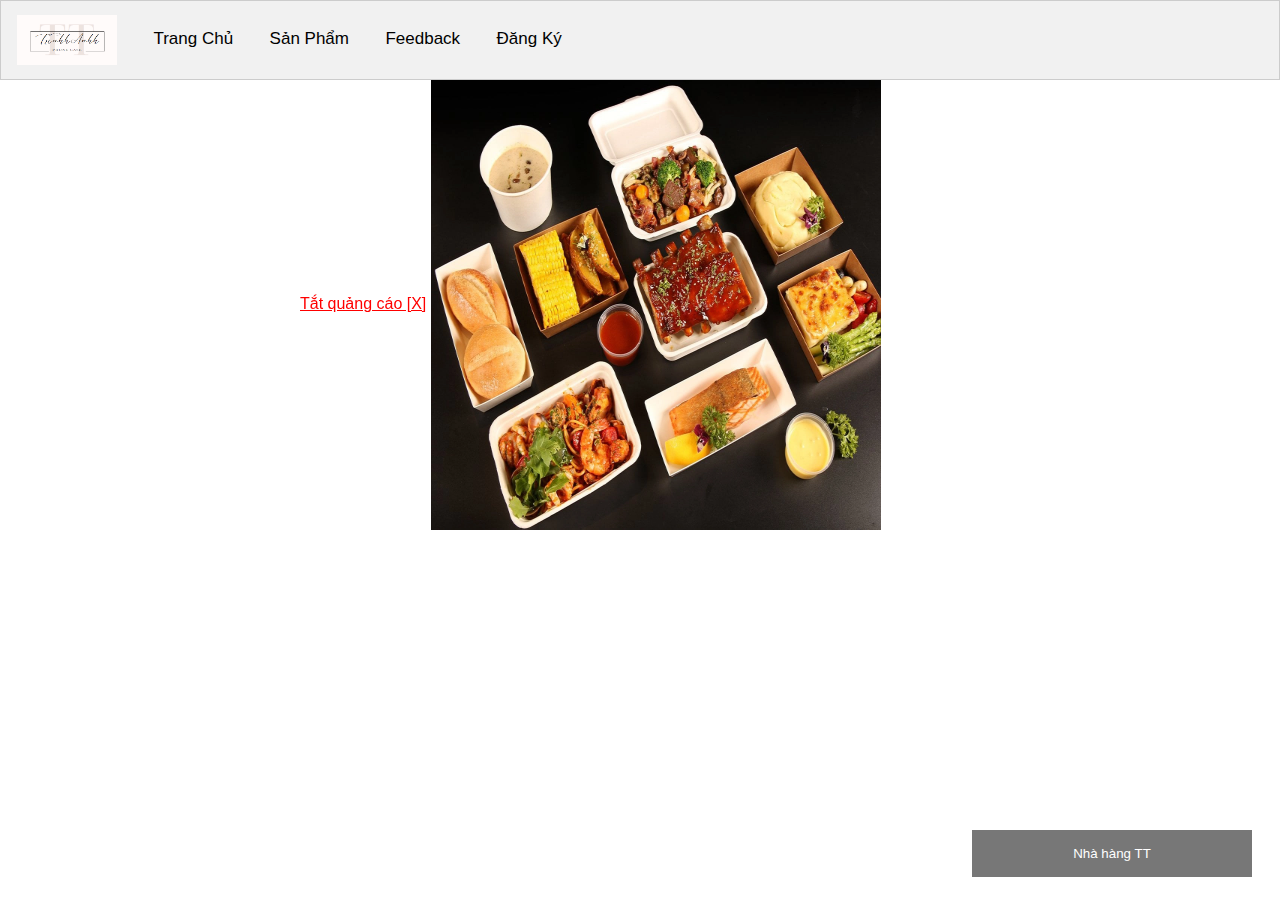
<file: index.html>
<!doctype html>
<html>
<head>
<meta charset="utf-8">
<title>Trần Thị Việt Trinh</title>
	<link href="style.css" rel="stylesheet" type="text/css" >
	<link rel="stylesheet" href="https://cdnjs.cloudflare.com/ajax/libs/font-awesome/4.7.0/css/font-awesome.min.css">
	<meta name="viewport" content="width=device-width, initial-scale=1">
</head>

<body onload="myF()">
	<script type="text/javascript">
function hide_float_right() {
    var content = document.getElementById('float_content_right');
    var hide = document.getElementById('hide_float_right');
    if (content.style.display == "none")
    {content.style.display = "block"; hide.innerHTML = '<a href="javascript:hide_float_right()"> Tắt quảng cáo [X]</a>'; }
        else { content.style.display = "none"; hide.innerHTML = '<a href="javascript:hide_float_right()">Sản Phẩm Khuyến Mại 75%</a>';
    }
    }
	function myF(){
      onl.style.display = "block";
      
    }
    function un(){
        onl.style.display = "none";
    }
</script>
	
<style>
.float-ck { position: fixed; bottom: 30px; z-index: 9000}
* html .float-ck {position:absolute;bottom:auto;top:expression(eval (document.documentElement.scrollTop+document.docum entElement.clientHeight-this.offsetHeight-(parseInt(this.currentStyle.marginTop,10)||0)-(parseInt(this.currentStyle.marginBottom,10)||0))) ;}
#float_content_right {border: 3px solid #01AEF0;}
#hide_float_right {text-align:right; font-size: 11px;}
#hide_float_right a {background: #01AEF0; padding: 2px 4px; color: #FFF;}
</style>


    <div id="onl" style="position: fixed; bottom: 120px; top: 80px; left: 300px; z-index: 100; display: block;">
        <div style="backgroud-color:black; width:1000px; height=200px;">
            <a href="javascript:un()" style="color:#F00;"> Tắt quảng cáo [X]</a>
            <img src="assets/18645949645359135097711293669410337184016744n-1623899410647206621826.webp" width="450" height="450">
        </div>
    </div>
	<div class="tab">
		
              <button >  <img src="assets/logo.png" width = "100" height="50" alt="">  </button >
                
  <button class="tablinks" onclick="openCity(event, 'Trang Chủ')">Trang Chủ</button>
  <button class="tablinks" onclick="openCity(event, 'Sản Phẩm')">Sản Phẩm</button>
  <button class="tablinks" onclick="openCity(event, 'Feedback')">Feedback </button>
		<button class="tablinks" onclick="openCity(event, 'Đăng Ký')">Đăng Ký </button>
</div>

<div id="Sản Phẩm" class="tabcontent">
   <div id="wp-products">
            <h2>SẢN PHẨM CỦA CHÚNG TÔI</h2>
            <ul id="list-products">
                <div class="item">
                    <img src="assets/product_1.png" alt="">
                    <div class="stars">
                        <span>
                            <img src="assets/star.png" alt="">
                        </span>
                        <span>
                            <img src="assets/star.png" alt="">
                        </span>
                        <span>
                            <img src="assets/star.png" alt="">
                        </span>
                        <span>
                            <img src="assets/star.png" alt="">
                        </span>
                        <span>
                            <img src="assets/star.png" alt="">
                        </span>
                    </div>

                    <div class="name">Nem nướng</div>
                    <div class="desc">chế biến từ thịt nạc giã nhuyễn, trộn đều với mỡ hạt lựu và một số gia vị như tỏi, đường, tiêu, muối…  </div>
                    <div class="price">30.000 VNĐ</div>
                </div>


                <div class="item">
                    <img src="assets/product_2.png" alt="">
                    <div class="stars">
                        <span>
                            <img src="assets/star.png" alt="">
                        </span>
                        <span>
                            <img src="assets/star.png" alt="">
                        </span>
                        <span>
                            <img src="assets/star.png" alt="">
                        </span>
                        <span>
                            <img src="assets/star.png" alt="">
                        </span>
                        <span>
                            <img src="assets/star.png" alt="">
                        </span>
                    </div>

                    <div class="name">Sandwich kèm trứng muối</div>
                    <div class="desc">Thơm ngon đến tận cùng khi bạn thưởng thức nó.</div>
                    <div class="price">50.000 VNĐ</div>
                </div>


                <div class="item">
                    <img src="assets/product_3.png" alt="">
                    <div class="stars">
                        <span>
                            <img src="assets/star.png" alt="">
                        </span>
                        <span>
                            <img src="assets/star.png" alt="">
                        </span>
                        <span>
                            <img src="assets/star.png" alt="">
                        </span>
                        <span>
                            <img src="assets/star.png" alt="">
                        </span>
                        <span>
                            <img src="assets/star.png" alt="">
                        </span>
                    </div>

                    <div class="name">Salad trứng muối</div>
                    <div class="desc">Thành phần gồm trứng, cà chua bi, bơ, cải,.. ăn rất ngon bạn nên thưởng thức</div>
                    <div class="price">50.000 VNĐ</div>
                </div>
                <div class="item">
                    <img src="assets/product_4.png" alt="">
                    <div class="stars">
                        <span>
                            <img src="assets/star.png" alt="">
                        </span>
                        <span>
                            <img src="assets/star.png" alt="">
                        </span>
                        <span>
                            <img src="assets/star.png" alt="">
                        </span>
                        <span>
                            <img src="assets/star.png" alt="">
                        </span>
                        <span>
                            <img src="assets/star.png" alt="">
                        </span>
                    </div>

                    <div class="name">Hamburger bò</div>
                    <div class="desc">Hamburger là món ăn nhanh yêu thích và lựa chọn là món ăn sáng hàng đầu bởi sự nhanh chóng và tiện lợi. </div>
                    <div class="price">75.000 VNĐ</div>
                </div>

                <div class="item">
                    <img src="assets/product_5.png" alt="">
                    <div class="stars">
                        <span>
                            <img src="assets/star.png" alt="">
                        </span>
                        <span>
                            <img src="assets/star.png" alt="">
                        </span>
                        <span>
                            <img src="assets/star.png" alt="">
                        </span>
                        <span>
                            <img src="assets/star.png" alt="">
                        </span>
                        <span>
                            <img src="assets/star.png" alt="">
                        </span>
                    </div>

                    <div class="name">Taco</div>
                    <div class="desc"> bánh được tráng bởi bột ngô cùng với thịt bò được nướng qua dầu và muối biển.</div>
                    <div class="price">100.000 VNĐ</div>
                </div>

                <div class="item">
                    <img src="assets/product_6.png" alt="">
                    <div class="stars">
                        <span>
                            <img src="assets/star.png" alt="">
                        </span>
                        <span>
                            <img src="assets/star.png" alt="">
                        </span>
                        <span>
                            <img src="assets/star.png" alt="">
                        </span>
                        <span>
                            <img src="assets/star.png" alt="">
                        </span>
                        <span>
                            <img src="assets/star.png" alt="">
                        </span>
                    </div>

                    <div class="name">Cá hồi sốt cam</div>
                    <div class="desc">là món ăn với hàm lượng dinh dưỡng cao, không chứa quá nhiều chất béo, tốt cho sức khỏe. </div>
                    <div class="price">150.000 VNĐ</div>
                </div>
				
				 <div class="item">
                    <img src="assets/ban-co-biet.jpg" alt="" width ="256px" height="174px">
                    <div class="stars">
                        <span>
                            <img src="assets/star.png" alt="">
                        </span>
                        <span>
                            <img src="assets/star.png" alt="">
                        </span>
                        <span>
                            <img src="assets/star.png" alt="">
                        </span>
                        <span>
                            <img src="assets/star.png" alt="">
                        </span>
                        <span>
                            <img src="assets/star.png" alt="">
                        </span>
                    </div>

                    <div class="name">Mì Ý sốt bò bằm</div>
                    <div class="desc">hay còn gọi là mì Spaghetti đã trở thành món ăn phổ biến trên toàn thế giới</div>
                    <div class="price">85.000 VNĐ</div>
                </div>
				
				 
				
				 <div class="item">
                    <img src="assets/nha-hang-5-sao-quan-1.jpg" alt="" width ="256px" height="174px">
                    <div class="stars">
                        <span>
                            <img src="assets/star.png" alt="">
                        </span>
                        <span>
                            <img src="assets/star.png" alt="">
                        </span>
                        <span>
                            <img src="assets/star.png" alt="">
                        </span>
                        <span>
                            <img src="assets/star.png" alt="">
                        </span>
                        <span>
                            <img src="assets/star.png" alt="">
                        </span>
                    </div>

                    <div class="name">Hải sản sốt phô mai</div>
                    <div class="desc">Vị chua cay đặc trưng, quyến rũ khiến loạt món sốt Thái dễ dàng bị đưa vào tầm ngắm trong thời tiết này.</div>
                    <div class="price">250.000 VNĐ</div>
                </div>
            </ul>
            <div class="list-page">
                <div class="item">
                    <a href="">1</a>
                </div>
                <div class="item">
                    <a href="">2</a>
                </div>
                <div class="item">
                    <a href="">3</a>
				</div>
            </div>
        </div>
</div>

<div id="Trang Chủ"class="tabcontent">
   <div id="banner">
            <div class="box-left">
                <h2>
                    <span>THỨC ĂN</span>
                    <br>
                    <span>THƯỢNG HẠNG</span>
                </h2>
                <p>Chuyên cung cấp các món ăn đảm bảo dinh dưỡng
                    hợp vệ sinh đến người dùng,phục vụ người dùng 1 cái
                    hoàn hảo nhất</p>
                <button>Mua ngay</button>
            </div>
            <div class="box-right">
                <img src="assets/img_1.png" alt="">
                <img src="assets/img_2.png" alt="">
                <img src="assets/img_3.png" alt="">
            </div>
            <div class="to-bottom">
                <a href="">
                    <img src="assets/to_bottom.png" alt="">
                </a>
            </div>
        </div>
	<br>
	<br>
	<br>
     <div id="saleoff">
            <div class="box-left">
                <h1>
                    <span>GIẢM GIÁ LÊN ĐẾN</span>
                    <span>45%</span>
                </h1>
            </div>
            <div class="box-right"></div>
        </div>
	 <div id="footer">
            <div class="box">
                <div class="logo">
                    <img src="assets/logo.png" width = "150" height="75" alt="">
                </div>
                <p>Cung cấp sản phẩm với chất lượng an toàn cho quý khách</p>
            </div>
            <div class="box">
                <h3>NỘI DUNG</h3>
                <ul class="quick-menu">
                    <div class="item">
                        <a href="">Trang chủ</a>
                    </div>
                    <div class="item">
                        <a href="">Sản phẩm</a>
                    </div>
                    <div class="item">
                        <a href="">Feedback</a>
                    </div>
                    <div class="item">
                        <a href="">Đăng ký</a>
                    </div>
                </ul>
            </div>
            <div class="box">
                <h3>LIÊN HỆ</h3>
                <form action="">
                    <input type="text" placeholder="Địa chỉ email">
                    <button>Nhận tin</button>
                </form>
            </div>
        </div>
   
</div>
	
	<div id="Đăng Ký" class="tabcontent">
 <form action="/action_page.php" style="max-width:500px;margin:auto">
  <h2>Đăng ký</h2>
  <div class="input-container">
    <i class="fa fa-user icon"></i>
    <input class="input-field" type="text" placeholder="Username" name="usrnm">
  </div>

  <div class="input-container">
    <i class="fa fa-envelope icon"></i>
    <input class="input-field" type="text" placeholder="Email" name="email">
  </div>
  
  <div class="input-container">
    <i class="fa fa-key icon"></i>
    <input class="input-field" type="password" placeholder="Password" name="psw">
  </div>

  <button type="submit" class="btn">Register</button>
</form>
</div>

<div id="Feedback" class="tabcontent">
  
<div class="container">
  <form action="/action_page.php">
    <div class="row">
      <div class="col-25">
        <label for="fname">First Name</label>
      </div>
      <div class="col-75">
        <input type="text" id="fname" name="firstname" placeholder="Your name..">
      </div>
    </div>
    <div class="row">
      <div class="col-25">
        <label for="lname">Last Name</label>
      </div>
      <div class="col-75">
        <input type="text" id="lname" name="lastname" placeholder="Your last name..">
      </div>
    </div>
    <div class="row">
      <div class="col-25">
        <label for="country">Country</label>
      </div>
      <div class="col-75">
        <select id="country" name="country">
			
		  <option value="Hà Giang">Hà Giang</option>
          <option value="Hưng Yên">Hưng Yên</option>
          <option value="Hà Nội">Hà Nội</option>
          <option value="Vĩnh Phúc">Vĩnh Phúc</option>	
        </select>
      </div>
    </div>
    <div class="row">
      <div class="col-25">
        <label for="subject">Subject</label>
      </div>
      <div class="col-75">
        <textarea id="subject" name="subject" placeholder="Cảm nhận hoặc những đóng góp ý kiến của bạn..." style="height:200px"></textarea>
      </div>
    </div>
    <div class="row">
      <input type="submit" value="Submit">
    </div>
  </form>
</div>	
</div>
<script>
function openCity(evt, cityName) {
  var i, tabcontent, tablinks;
  tabcontent = document.getElementsByClassName("tabcontent");
  for (i = 0; i < tabcontent.length; i++) {
    tabcontent[i].style.display = "none";
  }
  tablinks = document.getElementsByClassName("tablinks");
  for (i = 0; i < tablinks.length; i++) {
    tablinks[i].className = tablinks[i].className.replace(" active", "");
  }
  document.getElementById(cityName).style.display = "block";
  evt.currentTarget.className += " active";
}
</script>
	<div>
		<style>
body {font-family: Arial, Helvetica, sans-serif;}
* {box-sizing: border-box;}

/* Button used to open the chat form - fixed at the bottom of the page */
.open-button {
  background-color: #555;
  color: white;
  padding: 16px 20px;
  border: none;
  cursor: pointer;
  opacity: 0.8;
  position: fixed;
  bottom: 23px;
  right: 28px;
  width: 280px;
}

/* The popup chat - hidden by default */
.chat-popup {
  display: none;
  position: fixed;
  bottom: 0;
  right: 15px;
  border: 3px solid #f1f1f1;
  z-index: 9;
}

/* Add styles to the form container */
.form-container {
  max-width: 300px;
  padding: 10px;
  background-color: white;
}

/* Full-width textarea */
.form-container textarea {
  width: 100%;
  padding: 15px;
  margin: 5px 0 22px 0;
  border: none;
  background: #f1f1f1;
  resize: none;
  min-height: 200px;
}

/* When the textarea gets focus, do something */
.form-container textarea:focus {
  background-color: blue;
  outline: none;
}

/* Set a style for the submit/send button */
.form-container .btn {
  background-color: #04AA6D;
  color: white;
  padding: 16px 20px;
  border: none;
  cursor: pointer;
  width: 100%;
  margin-bottom:10px;
  opacity: 0.8;
}

/* Add a red background color to the cancel button */
.form-container .cancel {
  background-color: red;
}

/* Add some hover effects to buttons */
.form-container .btn:hover, .open-button:hover {
  opacity: 1;
}
</style>
	<button class="open-button" onclick="openForm()">Nhà hàng TT </button>

<div class="chat-popup" id="myForm">
  <form action="/action_page.php" class="form-container">
    <h1>Hỗ trợ online</h1>

    <label for="msg"><b>Message</b></label>
    <textarea placeholder="Type message.." name="msg" required></textarea>

    <button type="submit" class="btn">Gửi</button>
    <button type="button" class="btn cancel" onclick="closeForm()">Đóng</button>
  </form>
</div>

<script>
function openForm() {
  document.getElementById("myForm").style.display = "block";
}

function closeForm() {
  document.getElementById("myForm").style.display = "none";
}
</script>
		</div>
</body>
</html>
</file>
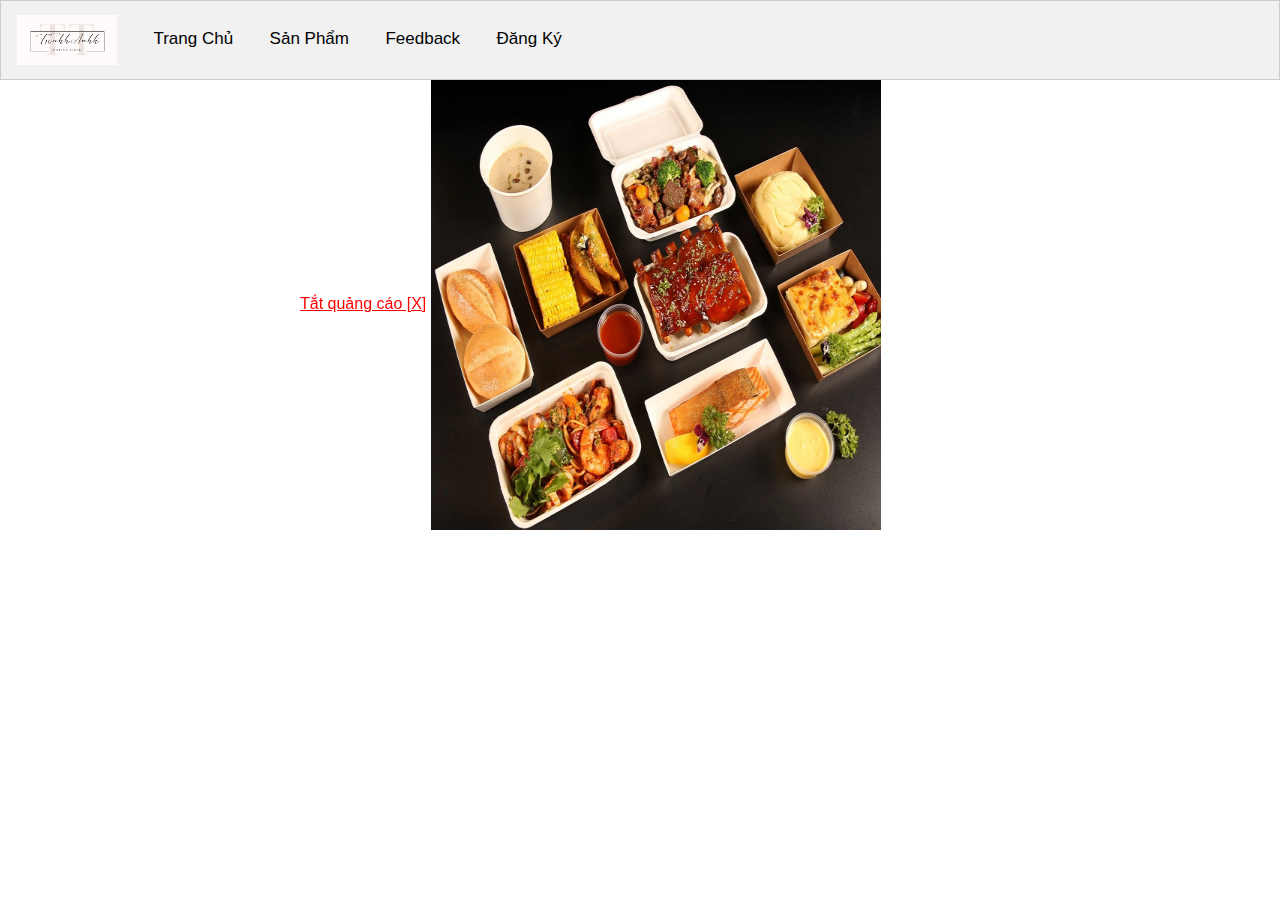
<file: dadtdd.html>
<!doctype html>
<html>
<head>
<meta charset="utf-8">
<title>Trần Thị Việt Trinh</title>
	<link href="style.css"rel="stylesheet" type="text/css" >
	<link rel="stylesheet" href="https://cdnjs.cloudflare.com/ajax/libs/font-awesome/4.7.0/css/font-awesome.min.css">
	<meta name="viewport" content="width=device-width, initial-scale=1">
</head>

<body onload="myF()">
	<script type="text/javascript">
function hide_float_right() {
    var content = document.getElementById('float_content_right');
    var hide = document.getElementById('hide_float_right');
    if (content.style.display == "none")
    {content.style.display = "block"; hide.innerHTML = '<a href="javascript:hide_float_right()"> Tắt quảng cáo [X]</a>'; }
        else { content.style.display = "none"; hide.innerHTML = '<a href="javascript:hide_float_right()">Sản Phẩm Khuyến Mại 75%</a>';
    }
    }
	function myF(){
      onl.style.display = "block";
      
    }
    function un(){
        onl.style.display = "none";
    }
</script>
	
<style>
.float-ck { position: fixed; bottom: 30px; z-index: 9000}
* html .float-ck {position:absolute;bottom:auto;top:expression(eval (document.documentElement.scrollTop+document.docum entElement.clientHeight-this.offsetHeight-(parseInt(this.currentStyle.marginTop,10)||0)-(parseInt(this.currentStyle.marginBottom,10)||0))) ;}
#float_content_right {border: 3px solid #01AEF0;}
#hide_float_right {text-align:right; font-size: 11px;}
#hide_float_right a {background: #01AEF0; padding: 2px 4px; color: #FFF;}
</style>


    <div id="onl" style="position: fixed; bottom: 120px; top: 80px; left: 300px; z-index: 100; display: block;">
        <div style="backgroud-color:black; width:1000px; height=200px;">
            <a href="javascript:un()" style="color:#F00;"> Tắt quảng cáo [X]</a>
            <img src="assets/18645949645359135097711293669410337184016744n-1623899410647206621826.webp" width="450" height="450">
        </div>
    </div>
	<div class="tab">
		
              <button >  <img src="assets/logo.png" width = "100" height="50" alt="">  </button >
                
  <button class="tablinks" onclick="openCity(event, 'Trang Chủ')">Trang Chủ</button>
  <button class="tablinks" onclick="openCity(event, 'Sản Phẩm')">Sản Phẩm</button>
  <button class="tablinks" onclick="openCity(event, 'Feedback')">Feedback </button>
		<button class="tablinks" onclick="openCity(event, 'Đăng Ký')">Đăng Ký </button>
</div>

<div id="Sản Phẩm" class="tabcontent">
   <div id="wp-products">
            <h2>SẢN PHẨM CỦA CHÚNG TÔI</h2>
            <ul id="list-products">
                <div class="item">
                    <img src="assets/product_1.png" alt="">
                    <div class="stars">
                        <span>
                            <img src="assets/star.png" alt="">
                        </span>
                        <span>
                            <img src="assets/star.png" alt="">
                        </span>
                        <span>
                            <img src="assets/star.png" alt="">
                        </span>
                        <span>
                            <img src="assets/star.png" alt="">
                        </span>
                        <span>
                            <img src="assets/star.png" alt="">
                        </span>
                    </div>

                    <div class="name">Nem nướng</div>
                    <div class="desc">chế biến từ thịt nạc giã nhuyễn, trộn đều với mỡ hạt lựu và một số gia vị như tỏi, đường, tiêu, muối…  </div>
                    <div class="price">30.000 VNĐ</div>
                </div>


                <div class="item">
                    <img src="assets/product_2.png" alt="">
                    <div class="stars">
                        <span>
                            <img src="assets/star.png" alt="">
                        </span>
                        <span>
                            <img src="assets/star.png" alt="">
                        </span>
                        <span>
                            <img src="assets/star.png" alt="">
                        </span>
                        <span>
                            <img src="assets/star.png" alt="">
                        </span>
                        <span>
                            <img src="assets/star.png" alt="">
                        </span>
                    </div>

                    <div class="name">Sandwich kèm trứng muối</div>
                    <div class="desc">Thơm ngon đến tận cùng khi bạn thưởng thức nó.</div>
                    <div class="price">50.000 VNĐ</div>
                </div>


                <div class="item">
                    <img src="assets/product_3.png" alt="">
                    <div class="stars">
                        <span>
                            <img src="assets/star.png" alt="">
                        </span>
                        <span>
                            <img src="assets/star.png" alt="">
                        </span>
                        <span>
                            <img src="assets/star.png" alt="">
                        </span>
                        <span>
                            <img src="assets/star.png" alt="">
                        </span>
                        <span>
                            <img src="assets/star.png" alt="">
                        </span>
                    </div>

                    <div class="name">Salad trứng muối</div>
                    <div class="desc">Thành phần gồm trứng, cà chua bi, bơ, cải,.. ăn rất ngon bạn nên thưởng thức</div>
                    <div class="price">50.000 VNĐ</div>
                </div>
                <div class="item">
                    <img src="assets/product_4.png" alt="">
                    <div class="stars">
                        <span>
                            <img src="assets/star.png" alt="">
                        </span>
                        <span>
                            <img src="assets/star.png" alt="">
                        </span>
                        <span>
                            <img src="assets/star.png" alt="">
                        </span>
                        <span>
                            <img src="assets/star.png" alt="">
                        </span>
                        <span>
                            <img src="assets/star.png" alt="">
                        </span>
                    </div>

                    <div class="name">Hamburger bò</div>
                    <div class="desc">Hamburger là món ăn nhanh yêu thích và lựa chọn là món ăn sáng hàng đầu bởi sự nhanh chóng và tiện lợi. </div>
                    <div class="price">75.000 VNĐ</div>
                </div>

                <div class="item">
                    <img src="assets/product_5.png" alt="">
                    <div class="stars">
                        <span>
                            <img src="assets/star.png" alt="">
                        </span>
                        <span>
                            <img src="assets/star.png" alt="">
                        </span>
                        <span>
                            <img src="assets/star.png" alt="">
                        </span>
                        <span>
                            <img src="assets/star.png" alt="">
                        </span>
                        <span>
                            <img src="assets/star.png" alt="">
                        </span>
                    </div>

                    <div class="name">Taco</div>
                    <div class="desc"> bánh được tráng bởi bột ngô cùng với thịt bò được nướng qua dầu và muối biển.</div>
                    <div class="price">100.000 VNĐ</div>
                </div>

                <div class="item">
                    <img src="assets/product_6.png" alt="">
                    <div class="stars">
                        <span>
                            <img src="assets/star.png" alt="">
                        </span>
                        <span>
                            <img src="assets/star.png" alt="">
                        </span>
                        <span>
                            <img src="assets/star.png" alt="">
                        </span>
                        <span>
                            <img src="assets/star.png" alt="">
                        </span>
                        <span>
                            <img src="assets/star.png" alt="">
                        </span>
                    </div>

                    <div class="name">Cá hồi sốt cam</div>
                    <div class="desc">là món ăn với hàm lượng dinh dưỡng cao, không chứa quá nhiều chất béo, tốt cho sức khỏe. </div>
                    <div class="price">150.000 VNĐ</div>
                </div>
				
				 <div class="item">
                    <img src="assets/ban-co-biet.jpg" alt="" width ="256px" height="174px">
                    <div class="stars">
                        <span>
                            <img src="assets/star.png" alt="">
                        </span>
                        <span>
                            <img src="assets/star.png" alt="">
                        </span>
                        <span>
                            <img src="assets/star.png" alt="">
                        </span>
                        <span>
                            <img src="assets/star.png" alt="">
                        </span>
                        <span>
                            <img src="assets/star.png" alt="">
                        </span>
                    </div>

                    <div class="name">Mì Ý sốt bò bằm</div>
                    <div class="desc">hay còn gọi là mì Spaghetti đã trở thành món ăn phổ biến trên toàn thế giới</div>
                    <div class="price">85.000 VNĐ</div>
                </div>
				
				 
				
				 <div class="item">
                    <img src="assets/nha-hang-5-sao-quan-1.jpg" alt="" width ="256px" height="174px">
                    <div class="stars">
                        <span>
                            <img src="assets/star.png" alt="">
                        </span>
                        <span>
                            <img src="assets/star.png" alt="">
                        </span>
                        <span>
                            <img src="assets/star.png" alt="">
                        </span>
                        <span>
                            <img src="assets/star.png" alt="">
                        </span>
                        <span>
                            <img src="assets/star.png" alt="">
                        </span>
                    </div>

                    <div class="name">Hải sản sốt phô mai</div>
                    <div class="desc">Vị chua cay đặc trưng, quyến rũ khiến loạt món sốt Thái dễ dàng bị đưa vào tầm ngắm trong thời tiết này.</div>
                    <div class="price">250.000 VNĐ</div>
                </div>
            </ul>
            <div class="list-page">
                <div class="item">
                    <a href="">1</a>
                </div>
                <div class="item">
                    <a href="">2</a>
                </div>
                <div class="item">
                    <a href="">3</a>
				</div>
            </div>
        </div>
</div>

<div id="Trang Chủ"class="tabcontent">
   <div id="banner">
            <div class="box-left">
                <h2>
                    <span>THỨC ĂN</span>
                    <br>
                    <span>THƯỢNG HẠNG</span>
                </h2>
                <p>Chuyên cung cấp các món ăn đảm bảo dinh dưỡng
                    hợp vệ sinh đến người dùng,phục vụ người dùng 1 cái
                    hoàn hảo nhất</p>
                <button>Mua ngay</button>
            </div>
            <div class="box-right">
                <img src="assets/img_1.png" alt="">
                <img src="assets/img_2.png" alt="">
                <img src="assets/img_3.png" alt="">
            </div>
            <div class="to-bottom">
                <a href="">
                    <img src="assets/to_bottom.png" alt="">
                </a>
            </div>
        </div>
	<br>
	<br>
	<br>
     <div id="saleoff">
            <div class="box-left">
                <h1>
                    <span>GIẢM GIÁ LÊN ĐẾN</span>
                    <span>45%</span>
                </h1>
            </div>
            <div class="box-right"></div>
        </div>
	 <div id="footer">
            <div class="box">
                <div class="logo">
                    <img src="assets/logo.png" width = "150" height="75" alt="">
                </div>
                <p>Cung cấp sản phẩm với chất lượng an toàn cho quý khách</p>
            </div>
            <div class="box">
                <h3>NỘI DUNG</h3>
                <ul class="quick-menu">
                    <div class="item">
                        <a href="">Trang chủ</a>
                    </div>
                    <div class="item">
                        <a href="">Sản phẩm</a>
                    </div>
                    <div class="item">
                        <a href="">Feedback</a>
                    </div>
                    <div class="item">
                        <a href="">Đăng ký</a>
                    </div>
                </ul>
            </div>
            <div class="box">
                <h3>LIÊN HỆ</h3>
                <form action="">
                    <input type="text" placeholder="Địa chỉ email">
                    <button>Nhận tin</button>
                </form>
            </div>
        </div>
   
</div>
	
	<div id="Đăng Ký" class="tabcontent">
 <form action="/action_page.php" style="max-width:500px;margin:auto">
  <h2>Đăng ký</h2>
  <div class="input-container">
    <i class="fa fa-user icon"></i>
    <input class="input-field" type="text" placeholder="Username" name="usrnm">
  </div>

  <div class="input-container">
    <i class="fa fa-envelope icon"></i>
    <input class="input-field" type="text" placeholder="Email" name="email">
  </div>
  
  <div class="input-container">
    <i class="fa fa-key icon"></i>
    <input class="input-field" type="password" placeholder="Password" name="psw">
  </div>

  <button type="submit" class="btn">Register</button>
</form>
</div>

<div id="Feedback" class="tabcontent">
  
<div class="container">
  <form action="/action_page.php">
    <div class="row">
      <div class="col-25">
        <label for="fname">First Name</label>
      </div>
      <div class="col-75">
        <input type="text" id="fname" name="firstname" placeholder="Your name..">
      </div>
    </div>
    <div class="row">
      <div class="col-25">
        <label for="lname">Last Name</label>
      </div>
      <div class="col-75">
        <input type="text" id="lname" name="lastname" placeholder="Your last name..">
      </div>
    </div>
    <div class="row">
      <div class="col-25">
        <label for="country">Country</label>
      </div>
      <div class="col-75">
        <select id="country" name="country">
			
		  <option value="Hà Giang">Hà Giang</option>
          <option value="Hưng Yên">Hưng Yên</option>
          <option value="Hà Nội">Hà Nội</option>
          <option value="Vĩnh Phúc">Vĩnh Phúc</option>	
        </select>
      </div>
    </div>
    <div class="row">
      <div class="col-25">
        <label for="subject">Subject</label>
      </div>
      <div class="col-75">
        <textarea id="subject" name="subject" placeholder="Cảm nhận hoặc những đóng góp ý kiến của bạn..." style="height:200px"></textarea>
      </div>
    </div>
    <div class="row">
      <input type="submit" value="Submit">
    </div>
  </form>
</div>	
</div>
<script>
function openCity(evt, cityName) {
  var i, tabcontent, tablinks;
  tabcontent = document.getElementsByClassName("tabcontent");
  for (i = 0; i < tabcontent.length; i++) {
    tabcontent[i].style.display = "none";
  }
  tablinks = document.getElementsByClassName("tablinks");
  for (i = 0; i < tablinks.length; i++) {
    tablinks[i].className = tablinks[i].className.replace(" active", "");
  }
  document.getElementById(cityName).style.display = "block";
  evt.currentTarget.className += " active";
}
</script>
</file>
<file: style.css>
@charset "utf-8";
/* CSS Document */

body {font-family: Arial;}

/* Style the tab */
.tab {
  overflow: hidden;
  border: 1px solid #ccc;
  background-color: #f1f1f1;
}

/* Style the buttons inside the tab */
.tab button {
  background-color: inherit;
  float:inherit;
  border: none;
  outline: none;
  cursor: pointer;
  padding: 14px 16px;
  transition: 0.3s;
  font-size: 17px;
	
}

/* Change background color of buttons on hover */
.tab button:hover {
  background-color: #ddd;
}

/* Create an active/current tablink class */
.tab button.active {
  background-color: #ccc;
}

/* Style the tab content */
.tabcontent {
  display: none;
  padding: 6px 12px;
  border: 1px solid #ccc;
  border-top: none;
}
* {box-sizing: border-box;}

.input-container {
  display: -ms-flexbox; /* IE10 */
  display: flex;
  width: 100%;
  margin-bottom: 15px;
}

.icon {
  padding: 10px;
  background: dodgerblue;
  color: white;
  min-width: 50px;
  text-align: center;
}

.input-field {
  width: 100%;
  padding: 10px;
  outline: none;
}

.input-field:focus {
  border: 2px solid dodgerblue;
}

/* Set a style for the submit button */
.btn {
  background-color: dodgerblue;
  color: white;
  padding: 15px 20px;
  border: none;
  cursor: pointer;
  width: 100%;
  opacity: 0.9;
}

.btn:hover {
  opacity: 1;
}
@import url('https://fonts.googleapis.com/css2?family=Poppins:ital,wght@0,400;0,500;0,600;1,200;1,400;1,500&display=swap');
*{
    padding:0;
    margin:0;
    box-sizing: border-box;
    font-family:'Poppins', sans-serif;
    cursor: pointer;
}

#wrapper {
    /* Kích thước màn hình là 1280 x 720 */
    width: 100%;
    height: 100vh;
}
#header {
    width: 100%;
    padding:0px 30px;
    margin-top:33px;
    display: flex;
    justify-content: space-between;
    align-items: center;    
}

#menu {
    list-style:none;
    display: flex;
}

#menu .item {
    margin:0px 25px;
}

#menu .item a {
    color:#626A67;
    text-decoration: none;
}


#actions {
    display: flex;
}

#actions .item {
    margin-left:22px;
}





#banner {
    width: 100%;
    background-image :url("assets/banner.png");
    height: 463px;
    margin-top:40px;
    display: flex;
    padding:0px 133px;
    position:relative;
}

#banner .box-left ,#banner .box-right {
    width: 50%;
}

#banner  .box-left h2 {
    font-size:48px;
    margin-top:75px;
    color:#fff;
}

#banner .box-left p {
    color:#D0D0D0;
}

#banner .box-left button {
    width: 191px;
    height: 40px;
    margin-top:41px;
    background:#1d1a1a;
    border:none;
    outline:none;
    color:#fff;
    font-weight: bold;
    border-radius: 20px;
    transition:0.4s;
}

#banner .box-left button:hover {
    background:orange;
}

#banner .box-right {
    padding-left:200px;
    display: flex;
    justify-content: center;
    align-items: center;
}

#banner .box-right img {
    margin:0px 10px;
    animation :animation 3s infinite linear; 
}


#banner .box-right img:nth-child(1)
{
    animation-delay: 0.5s;
}
#banner .box-right img:nth-child(2)
{
    
    animation-delay: 1s;
}

@keyframes animation {
    0%{
        transform:translateY(0px);
    }
    50%{
        transform: translateY(-10px);
    }
    100%{
        transform: translateY(0px);
    }
    
}

.to-bottom {
    position:absolute;
    bottom:-40px;
    left:50%;
    transform:translateX(-50%);
}



#wp-products {
    padding-top:116px;
    padding-bottom: 78px;
    padding-left:134px;
    padding-right:134px;
}

#wp-products h2 {
    text-align: center;
    margin-bottom: 76px;
    font-size:32px;
    color:#626a67;
}


#list-products {
    display: flex;
    list-style: none;
    justify-content: space-around;
    align-items: center;
    flex-wrap: wrap;
}

#list-products .item {
    width: 290px;
    height: 374px;
    background:#362f2f;
    border-radius: 10px;
    margin-bottom: 50px;
}

#list-products .item img {
    display: block;
    margin:0px auto;
    margin-top:17px;
}

#list-products .item .stars {

    display: flex;
    margin:0px auto;
    width: 50%;
}

#list-products .item .name {
    text-align: center;
    color:#fff;
    font-weight: bold;
    margin-top:21px;
}

#list-products .item .desc {
    text-align: center;
    color:#626a67;
}

#list-products .item .price {
    text-align: center;
    color:#f42424;
    font-weight: bold;
    margin-top:20px;
}


.list-page {
    width: 50%;
    margin:0px auto;
}

.list-page {
    display: flex;
    list-style: none;
    justify-content: center;
    align-items: center;
}

.list-page .item {
    margin:0px 15px;
    width: 37px;
    height: 37px;
    background:#362f2f;
    border-radius: 50%;
    display: flex;
    justify-content: center;
    align-items: center;
}
.list-page .item a {
    color:#fff;
    text-decoration: none;
}


#saleoff {
    width: 100%;
    display: flex;
    height: 322px;
}
#saleoff .box-left ,#saleoff .box-right {
    width: 50%;
}
#saleoff .box-left {
    background:#3e413e;
    text-align: center;
    min-height: 322px;
}

#saleoff .box-left h1 {
    padding-top:38px;
}
#saleoff .box-left span:nth-child(1)
{
    color:#fff;
    font-size:50px;
}

#saleoff .box-left span:nth-child(2)
{
    color:orange;
    font-size:128px;
}

#saleoff .box-right {
    background-image:url("assets/off.png");
}


#comment {
    width: 1012px;
    height: 478px;
    margin:0px auto;
    margin-top:184px;
    margin-bottom: 50px;
}

#comment h2 {
    text-align: center;
    margin-bottom: 50px;
    font-size:32px;
    color:#626a67;
}


#comment-body{
    display: flex;
    justify-content: center;
    align-items: center;
    width: 1000px;
    height: 400px;
    list-style: none;
    overflow: hidden;
}

#list-comment {
    width: 100%;
    height: 100%;
    list-style: none;
    transition:0.5s;
}

#list-comment .item {
    width: 100%;
    height: 100%;
    background:#362f2f;
    border-radius: 20px;
    padding-top:50px;
}

#list-comment .item .avatar {
    text-align: center;
    margin-top:13px;
}

#list-comment .item .stars {
    display: flex;
    margin:0px auto;
    width: 50%;
    margin-top:32px;
    justify-content: center;
    align-items: center;
}

#list-comment .item .name {
    text-align: center;
    font-weight: bold;
    color:#fff;
}

#list-comment .item .text {
    padding:20px 50px;
    color:#fff;
   
}

#footer {
    width: 100%;
    background:rgb(0,0,0,0.79);
    height: 322px;
    margin-top:338px;
    padding:0px 63px;
    padding-top:57px;
    display: flex;
    justify-content: space-around;
}

#footer .box {
    width: 250px;
    color:#fff;
}

#footer .box .quick-menu {
    margin-top:40px;

}


#footer .box .quick-menu .item{
    margin-bottom:12px;

}
#footer .box .quick-menu ,.item a{
    color:#fff;
    text-decoration: none;
}



#footer .box form input {
    width: 294px;
    height: 42px;
    background:transparent;
    padding-left:20px;
    color:#fff;
    margin-top:30px;
}

#footer .box form button {
    background:#362f2f;
    box-shadow: 5px 5px 4px rgba(0,0,0.25);
    width: 163px;
    height: 38px;
    margin-top:29px;
    color:#fff;
}
body {
  font-family: Arial, Helvetica, sans-serif;
}

* {
  box-sizing: border-box;
}

/* style the container */
.container {
  position: relative;
  border-radius: 5px;
  background-color: #f2f2f2;
  padding: 20px 0 30px 0;
} 

/* style inputs and link buttons */
input,
.btn {
  width: 100%;
  padding: 12px;
  border: none;
  border-radius: 4px;
  margin: 5px 0;
  opacity: 0.85;
  display: inline-block;
  font-size: 17px;
  line-height: 20px;
  text-decoration: none; /* remove underline from anchors */
}

input:hover,
.btn:hover {
  opacity: 1;
}

/* add appropriate colors to fb, twitter and google buttons */
.fb {
  background-color: #3B5998;
  color: white;
}

.twitter {
  background-color: #55ACEE;
  color: white;
}

.google {
  background-color: #dd4b39;
  color: white;
}

/* style the submit button */
input[type=submit] {
  background-color: #04AA6D;
  color: white;
  cursor: pointer;
}

input[type=submit]:hover {
  background-color: #45a049;
}

/* Two-column layout */
.col {
  float: left;
  width: 50%;
  margin: auto;
  padding: 0 50px;
  margin-top: 6px;
}

/* Clear floats after the columns */
.row:after {
  content: "";
  display: table;
  clear: both;
}

/* vertical line */
.vl {
  position: absolute;
  left: 50%;
  transform: translate(-50%);
  border: 2px solid #ddd;
  height: 175px;
}

/* text inside the vertical line */
.vl-innertext {
  position: absolute;
  top: 50%;
  transform: translate(-50%, -50%);
  background-color: #f1f1f1;
  border: 1px solid #ccc;
  border-radius: 50%;
  padding: 8px 10px;
}

/* hide some text on medium and large screens */
.hide-md-lg {
  display: none;
}

/* bottom container */
.bottom-container {
  text-align: center;
  background-color: #666;
  border-radius: 0px 0px 4px 4px;
}

/* Responsive layout - when the screen is less than 650px wide, make the two columns stack on top of each other instead of next to each other */
@media screen and (max-width: 650px) {
  .col {
    width: 100%;
    margin-top: 0;
  }
  /* hide the vertical line */
  .vl {
    display: none;
  }
  /* show the hidden text on small screens */
  .hide-md-lg {
    display: block;
    text-align: center;
  }
}
input[type=text], select, textarea {
  width: 100%;
  padding: 12px;
  border: 1px solid #ccc;
  border-radius: 4px;
  resize: vertical;
}

label {
  padding: 12px 12px 12px 0;
  display: inline-block;
}

input[type=submit] {
  background-color: #04AA6D;
  color: white;
  padding: 12px 20px;
  border: none;
  border-radius: 4px;
  cursor: pointer;
  float: right;
}

input[type=submit]:hover {
  background-color: #45a049;
}

.container {
  border-radius: 5px;
  background-color: #f2f2f2;
  padding: 20px;
}

.col-25 {
  float: left;
  width: 25%;
  margin-top: 6px;
}

.col-75 {
  float: left;
  width: 75%;
  margin-top: 6px;
}

/* Clear floats after the columns */
.row:after {
  content: "";
  display: table;
  clear: both;
}

/* Responsive layout - when the screen is less than 600px wide, make the two columns stack on top of each other instead of next to each other */
@media screen and (max-width: 600px) {
  .col-25, .col-75, input[type=submit] {
    width: 100%;
    margin-top: 0;
  }
}
.mySlides {display: none}
img {vertical-align: middle;}

/* Slideshow container */
.slideshow-container {
  max-width: 1000px;
  position: relative;
  margin: auto;
}

/* Next & previous buttons */
.prev, .next {
  cursor: pointer;
  position: absolute;
  top: 50%;
  width: auto;
  padding: 16px;
  margin-top: -22px;
  color: white;
  font-weight: bold;
  font-size: 18px;
  transition: 0.6s ease;
  border-radius: 0 3px 3px 0;
  user-select: none;
}

/* Position the "next button" to the right */
.next {
  right: 0;
  border-radius: 3px 0 0 3px;
}

/* On hover, add a black background color with a little bit see-through */
.prev:hover, .next:hover {
  background-color: rgba(0,0,0,0.8);
}

/* Caption text */
.text {
  color: #f2f2f2;
  font-size: 15px;
  padding: 8px 12px;
  position: absolute;
  bottom: 8px;
  width: 100%;
  text-align: center;
}

/* Number text (1/3 etc) */
.numbertext {
  color: #f2f2f2;
  font-size: 12px;
  padding: 8px 12px;
  position: absolute;
  top: 0;
}

/* The dots/bullets/indicators */
.dot {
  cursor: pointer;
  height: 15px;
  width: 15px;
  margin: 0 2px;
  background-color: #bbb;
  border-radius: 50%;
  display: inline-block;
  transition: background-color 0.6s ease;
}

.active, .dot:hover {
  background-color: #717171;
}

/* Fading animation */
.fade {
  animation-name: fade;
  animation-duration: 1.5s;
}

@keyframes fade {
  from {opacity: .4} 
  to {opacity: 1}
}

/* On smaller screens, decrease text size */
@media only screen and (max-width: 300px) {
  .prev, .next,.text {font-size: 11px}
}
</file>
